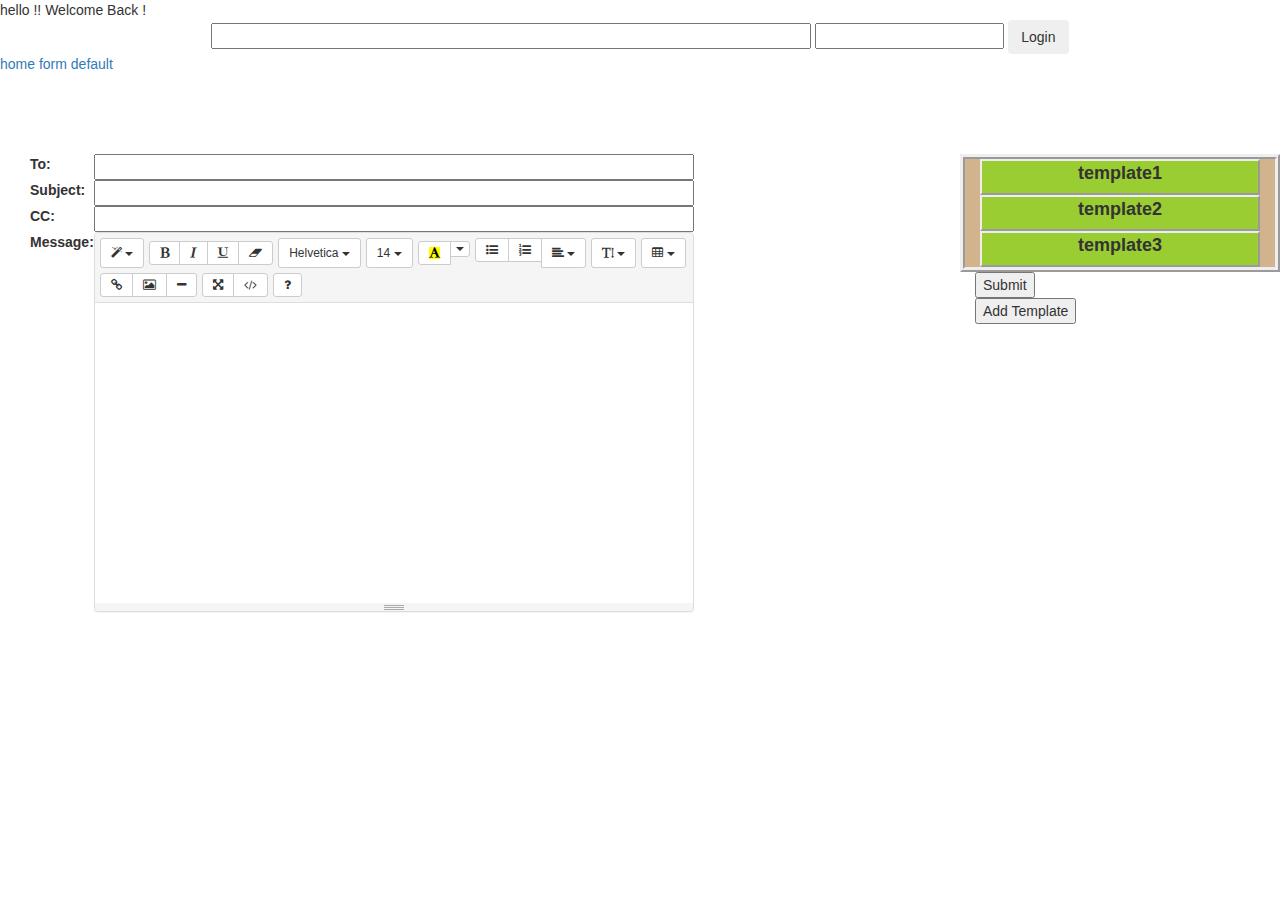
<file: WebContent/index.html>
<!DOCTYPE html PUBLIC "-//W3C//DTD HTML 4.01 Transitional//EN" "http://www.w3.org/TR/html4/loose.dtd">
<html>
<head>
<meta http-equiv="Content-Type" content="text/html; charset=ISO-8859-1">
<script src="//code.jquery.com/jquery-1.9.1.min.js"></script>
<script type="text/javascript" src="vendors/angularjs/angular.js" ></script>
<script type="text/javascript" src="vendors/angularjs/angular-bootstrap.min.js" ></script>
<!-- <script src="https://cdnjs.cloudflare.com/ajax/libs/d3/3.5.6/d3.min.js" charset="utf-8"></script> -->


<!-- <script type="text/javascript" src="modules/form/form.js" ></script>
<script type="text/javascript" src="modules/home/home.js" ></script> -->
<title>Insert title here</title>
</head>
<body>
<div ng-controller="CrapController">
hello !! {{greetMe}}
<div ng-include src="'login.html'"></div>



</div>

<a href="#/home">home</a>
<a href="#/form">form</a>
<a href="#/default">default</a>

<div ng-view></div>



<!-- <script>
    angular.module('crap', [])
      .controller('CrapController', ['$scope', function ($scope) {
        $scope.greetMe = 'CRAP Fellow';
      }]);

    angular.element(document).ready(function() {
      angular.bootstrap(document, ['crap']);
    });
  </script> -->
  
  



  
  
  <script type="text/javascript" src="vendors/require.min.js" data-main="crapBootstrap.js"></script>
   <!--  <script type="text/javascript" src="vendors/jquery/jquery.js" ></script>
    <script type="text/javascript" src="vendors/jquery/jquery.min.js" ></script> -->
   <!--  <script type="text/javascript" src="vendors/ngAutocomplete.js" ></script> -->
    
   
   
   

  
   
   <!-- include libraries(jQuery, bootstrap, fontawesome) -->
   
 <script type="text/javascript" src="vendors/jquery/jquery.js" ></script>
<link href="//netdna.bootstrapcdn.com/bootstrap/3.0.1/css/bootstrap.min.css" rel="stylesheet"> 
<script src="//netdna.bootstrapcdn.com/bootstrap/3.0.1/js/bootstrap.min.js"></script> 
<link href="//netdna.bootstrapcdn.com/font-awesome/4.0.3/css/font-awesome.min.css" rel="stylesheet">





   

   
   
<!--    <script type="text/javascript" src="https://cdn.jsdelivr.net/jqplot/1.0.8/jquery.jqplot.min.js" ></script>
   <script type="text/javascript" src="https://cdn.jsdelivr.net/jqplot/1.0.8/plugins/jqplot.pieRenderer.min.js" ></script> 
  <script type="text/javascript" src="https://cdn.jsdelivr.net/jqplot/1.0.8/plugins/jqplot.barRenderer.js" ></script>  -->
  
  
    <!-- Latest compiled and minified CSS -->
<!--  <link rel="stylesheet" href="https://maxcdn.bootstrapcdn.com/bootstrap/3.3.5/css/bootstrap.min.css"> -->
 <!-- <link rel="stylesheet" type="text/css" href="http://cdn.jsdelivr.net/jqplot/1.0.8/jquery.jqplot.min.css" /> -->
<!-- Optional theme -->

<!-- Latest compiled and minified JavaScript -->
<!-- <script src="https://maxcdn.bootstrapcdn.com/bootstrap/3.3.5/js/bootstrap.min.js"></script> -->
      <!-- <script type="text/javascript" src="vendors/jquery/jquery-ui.min.js" ></script> -->

<!-- <link rel="stylesheet" href="https://maxcdn.bootstrapcdn.com/bootstrap/3.3.5/css/bootstrap-theme.min.css">
 --><link rel="stylesheet" type="text/css" href="vendors/ngAutocomplete.css">

</body>
</html>
</file>
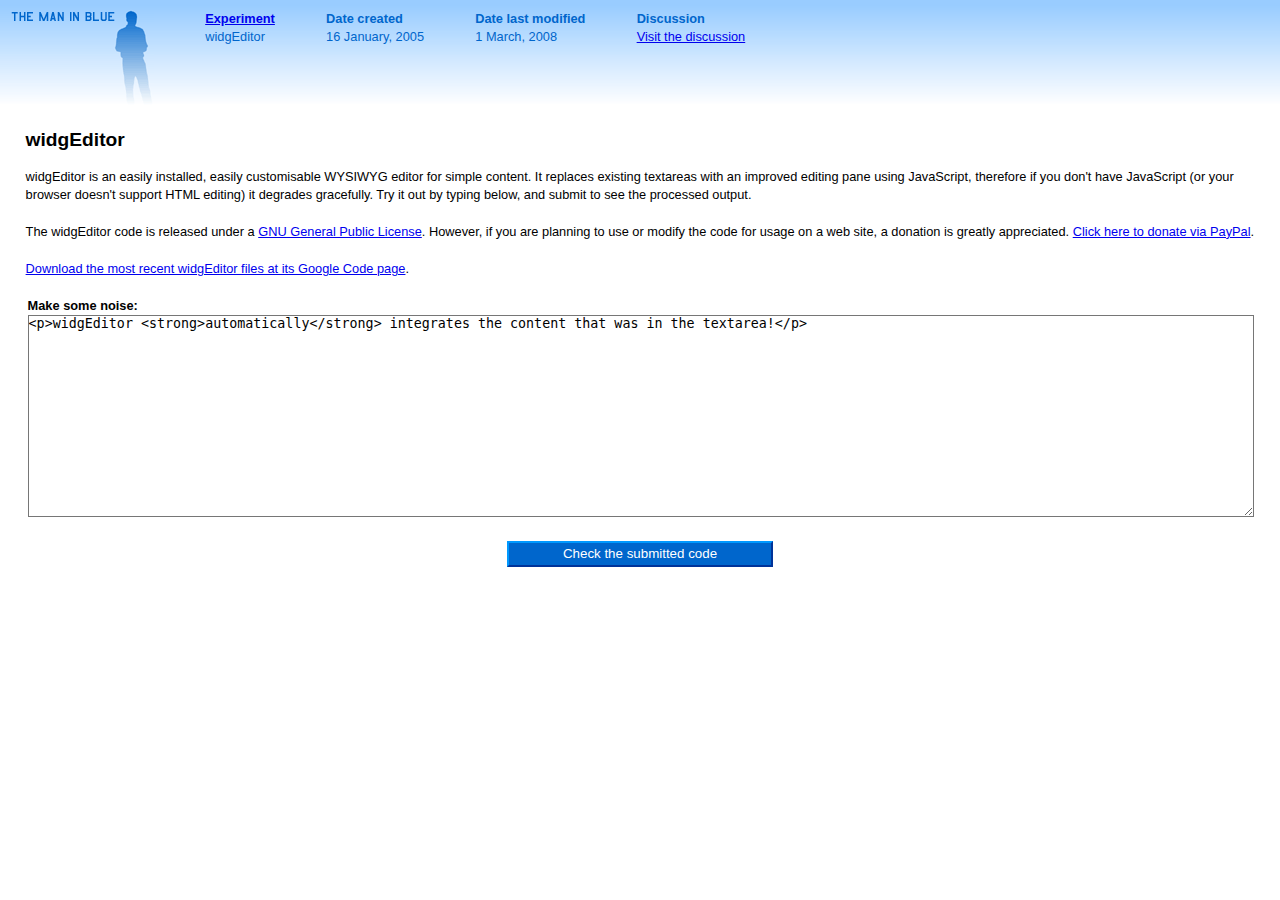
<file: WebContent/widgEditor/example.htm>
<!DOCTYPE html PUBLIC "-//W3C//DTD XHTML 1.0 Strict//EN"
"http://www.w3.org/TR/xhtml1/DTD/xhtml1-strict.dtd">
<html xmlns="http://www.w3.org/1999/xhtml" xml:lang="en" lang="en">




<head>

<title>The Man in Blue &gt; Experiments &gt; widgEditor</title>

<meta http-equiv="content-type" content="text/html; charset=iso-8859-1" />
<meta name="author" content="The Man in Blue" />
<meta name="robots" content="all" />
<meta name="MSSmartTagsPreventParsing" content="true" />
<meta name="description" content="" />
<meta name="keywords" content="" />

<style type="text/css" media="all">
	@import "css/info.css";
	@import "css/main.css";
	@import "css/widgEditor.css";
</style>

<script type="text/javascript" src="scripts/widgEditor.js"></script>

</head>



<body>
	<div id="experimentInfo">
		<h1>
			<a href="http://www.themaninblue.com/" title="Go to The Man in Blue"><span class="hidden">The Man in Blue</span></a>
		</h1>
		<dl>
			<dt>
				<a href="http://www.themaninblue.com/experiment/">Experiment</a>
			</dt>
			<dd>
				widgEditor
			</dd>
		</dl>
		<dl>
			<dt>
				Date created
			</dt>
			<dd>
				16 January, 2005
			</dd>
		</dl>
		<dl>
			<dt>
				Date last modified
			</dt>
			<dd>
				1 March, 2008
			</dd>
		</dl>
		<dl>
			<dt>
				Discussion
			</dt>
			<dd>
				<a href="http://www.themaninblue.com/writing/perspective/2005/01/27/">Visit the discussion</a>
			</dd>
		</dl>
	</div>
<!-- END experimentInfo -->
	<div id="content">
		<h2>
			widgEditor
		</h2>
		<p>
			widgEditor is an easily installed, easily customisable WYSIWYG editor for simple content. It
			replaces existing textareas with an improved editing pane using JavaScript, therefore if you don't have
			JavaScript (or your browser doesn't support HTML editing) it degrades gracefully. Try it out by typing below, and submit to see the processed output.
		</p>
		<p>
			The widgEditor code is released under a <a href="http://www.gnu.org/licenses/gpl.html">GNU General Public License</a>. However, if you are planning to use or modify the code for
			usage on a web site, a donation is greatly appreciated.
			<a href="https://www.paypal.com/xclick/business=ckahobbes%40rocketmail.com&amp;no_shipping=1&amp;return=http%3A//www.themaninblue.com/donation/&amp;cancel_return=http%3A//www.themaninblue.com/writing/&amp;no_note=1&amp;tax=0&amp;currency_code=USD">Click here to donate via PayPal</a>.
		</p>
		<p>
			<a href="http://code.google.com/p/widgeditor/downloads/list">Download the most recent widgEditor files at its Google Code page</a>.
		</p>
		<form action="submit.php" onsubmit="alert('Your submitted HTML was:\n\n' + document.getElementById('noise').value); return false;">
			<fieldset>
				<label for="noise">
					Make some noise:
				</label>
				<textarea id="noise" name="noise" class="widgEditor nothing">&lt;p&gt;widgEditor &lt;strong&gt;automatically&lt;/strong&gt; integrates the content that was in the textarea!&lt;/p&gt;</textarea>
			</fieldset>
			<fieldset class="submit">
				<input type="submit" value="Check the submitted code" />
			</fieldset>
		</form>
	</div>
<!-- END content -->
</body>




</html>
</file>
<file: WebContent/vendors/ngAutocomplete.css>
.ng-autocomplete-input {
	outline: none;
}

.ng-autocomplete-holder {
	position: absolute;
	border: 1px solid #d4d4d4;
	border-bottom-left-radius: 5px;
	border-bottom-right-radius: 5px;
	background: #fff;
}

.ng-autocomplete-holder > .ng-autocomplete-result {
	display: block;
	padding: 3px;
	cursor: pointer;
}

.ng-autocomplete-holder > .ng-autocomplete-result > span {
	display: block;
}

.ng-autocomplete-holder > .ng-autocomplete-result > span.ng-autocomplete-result-title {
	font-size: 14px;
}

.ng-autocomplete-holder > .ng-autocomplete-result > span.ng-autocomplete-result-description {
	font-size: 12px;
}

.ng-autocomplete-holder > .ng-autocomplete-result.hover {
	color: #fff;
	background: #f2f2f2;
}

.ng-autocomplete-holder.red > .ng-autocomplete-result.hover {
	background: #ff5c5b;
}

.ng-autocomplete-holder.green > .ng-autocomplete-result.hover {
	background: #8dc63f;
}

.ng-autocomplete-holder.blue > .ng-autocomplete-result.hover {
	background: #3399FF;
}
</file>
